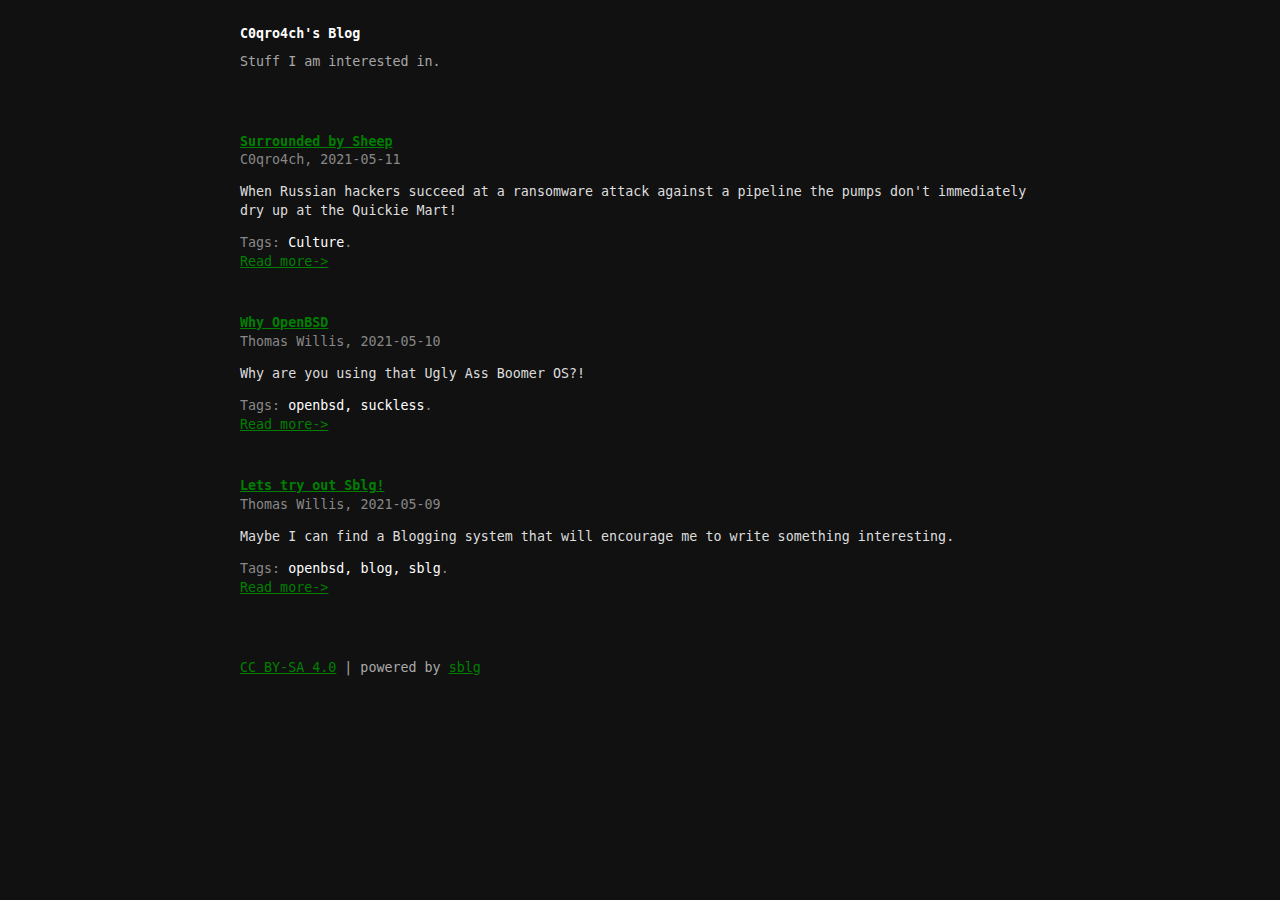
<file: blog/index.html>
<!DOCTYPE html>
<html lang="en">
	<head>
		<meta name="viewport" content="width=device-width, initial-scale=1" />
		<meta charset="utf-8" />
		<title>C0qro4ch's Blog</title>
		<link rel="stylesheet" href="index.css" />
		<link rel="alternate" href="atom.xml" type="application/atom+xml" title="Atom Feed" />
	</head>
	<body>
		<header>
			<h1>C0qro4ch's Blog</h1>
			<p>
				Stuff I am interested in.
			</p>
		</header>
		<nav data-sblg-nav="1" data-sblg-navcontent="1">
<ul>
<li>
			<h2><a href="article3.html">Surrounded by Sheep</a></h2>
			<div>
				<address>C0qro4ch</address>,
				<time datetime="2021-05-11">2021-05-11</time>
			</div>
			<p>When Russian hackers succeed at a ransomware attack against a pipeline the pumps don&#39;t immediately dry up at the Quickie Mart!</p>
			<p class="tags">
				Tags: <span class="sblg-tag">Culture</span>.
			</p>
			<nav>
				<a href="article3.html">Read more-&gt;</a>
			</nav>
		</li><li>
			<h2><a href="article2.html">Why OpenBSD</a></h2>
			<div>
				<address>Thomas Willis</address>,
				<time datetime="2021-05-10">2021-05-10</time>
			</div>
			<p>Why are you using that Ugly Ass Boomer OS?!</p>
			<p class="tags">
				Tags: <span class="sblg-tag">openbsd</span><span class="sblg-tag">suckless</span>.
			</p>
			<nav>
				<a href="article2.html">Read more-&gt;</a>
			</nav>
		</li><li>
			<h2><a href="article1.html">Lets try out Sblg!</a></h2>
			<div>
				<address>Thomas Willis</address>,
				<time datetime="2021-05-09">2021-05-09</time>
			</div>
			<p>Maybe I can find a Blogging system that will encourage me to write something
	interesting.</p>
			<p class="tags">
				Tags: <span class="sblg-tag">openbsd</span><span class="sblg-tag">blog</span><span class="sblg-tag">sblg</span>.
			</p>
			<nav>
				<a href="article1.html">Read more-&gt;</a>
			</nav>
		</li></ul></nav>
		<footer>
			<a rel="license" href="https://creativecommons.org/licenses/by-sa/4.0/">
				CC BY-SA 4.0</a> | powered by <a href="https://kristaps.bsd.lv/sblg">sblg</a>
		</footer>
	</body>
</html>
</file>
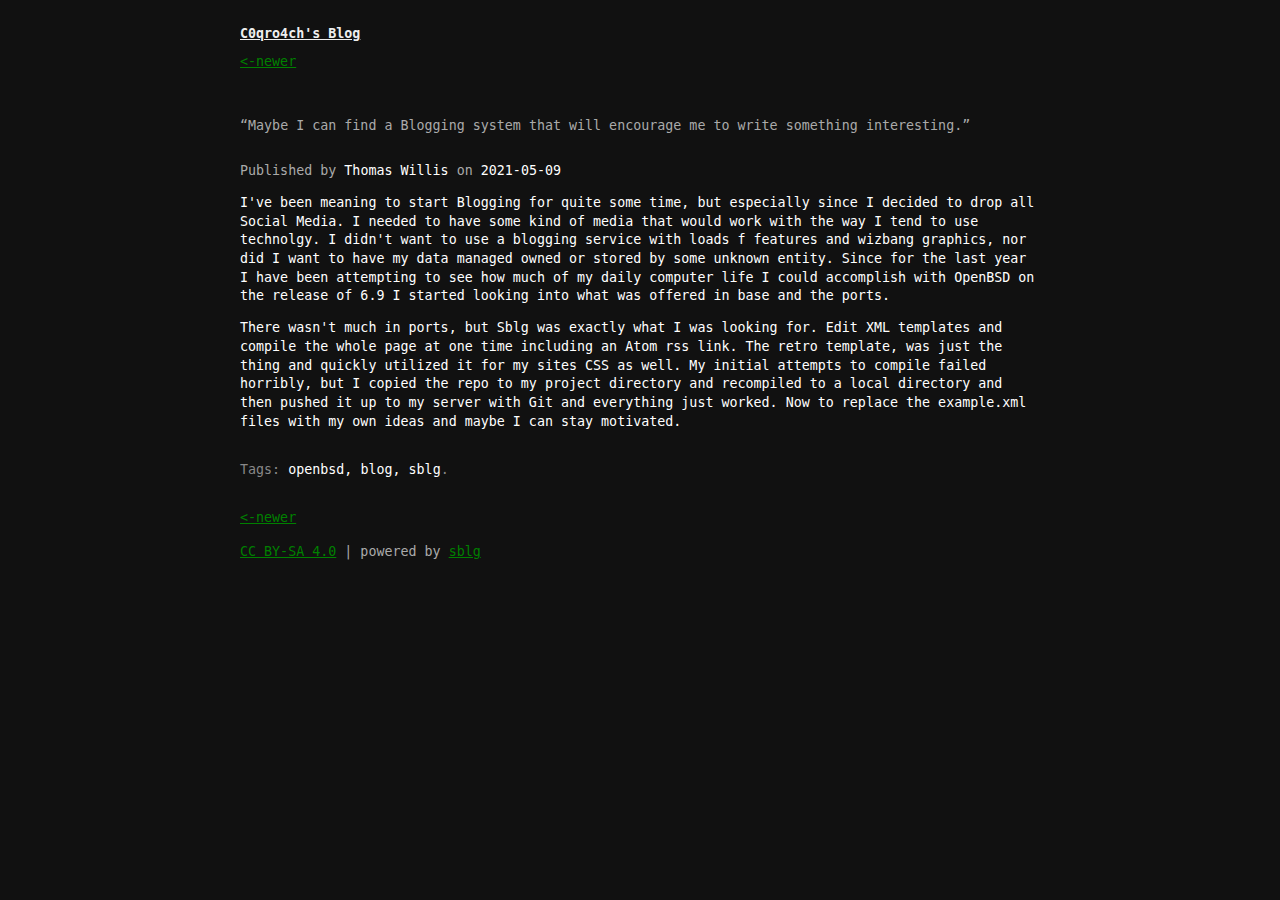
<file: blog/article1.html>
<!DOCTYPE html>
<html lang="en">
	<head>
		<meta name="viewport" content="width=device-width, initial-scale=1" />
		<meta charset="utf-8" />
		<title>Lets try out Sblg!</title>
		<link rel="stylesheet" href="template.css" />
		<link rel="alternate" href="atom.xml" type="application/atom+xml" title="Atom Feed" />
	</head>
	<body>
		<header>
			<h1><a href="index.html">C0qro4ch's Blog</a></h1>
			<nav class="sblg-nav">
				<span class="prevnext sblg-prev-has">
					<a href="article2.html">&lt;-newer</a>
				</span>
				<span class="prevnext ">
					<a href="article3.html">older-&gt;</a>
				</span>
			</nav>
		</header>
		<section>
			<p>
				<q>Maybe I can find a Blogging system that will encourage me to write something
	interesting.</q>
			</p>
			<p>
				Published by
				<span class="name">Thomas Willis</span>
				on
				<time datetime="2021-05-09">2021-05-09</time>
			</p>
			<article data-sblg-article="1" data-sblg-tags="openbsd blog sblg">
 <header>
  <h2>Lets try out Sblg!</h2>
  <aside>Maybe I can find a Blogging system that will encourage me to write something
	interesting.</aside>
  <address>Thomas Willis</address>
  <time datetime="2021-05-09">2021-05-09</time>
 </header>
<p>I&#39;ve been meaning to start Blogging for quite some time, but especially since I decided to drop all Social Media. I needed to have some kind of media that would work with the way I tend to use technolgy. I didn&#39;t want to use a blogging service with loads f features and wizbang graphics, nor did I want to have my data managed owned or stored by some unknown entity. Since for the last year I have been attempting to see how much of my daily computer life I could accomplish with OpenBSD on the release of 6.9 I started looking into what was offered in base and the ports.</p>

<p>There wasn&#39;t much in ports, but Sblg was exactly what I was looking for. Edit XML templates and compile the whole page at one time including an Atom rss link. The retro template, was just the thing and quickly utilized it for my sites CSS as well. My initial attempts to compile failed horribly, but I copied the repo to my project directory and recompiled to a local directory and then pushed it up to my server with Git and everything just worked. Now to replace the example.xml files with my own ideas and maybe I can stay motivated.</p>
</article>
			<p class="tags">
				Tags: <span class="sblg-tag">openbsd</span><span class="sblg-tag">blog</span><span class="sblg-tag">sblg</span>.
			</p>
		</section>
		<nav>
			<span class="prevnext sblg-prev-has">
				<a href="article2.html">&lt;-newer</a>
			</span>
			<span class="prevnext ">
				<a href="article3.html">older-&gt;</a>
			</span>
		</nav>
		<footer>
			<a rel="license" href="https://creativecommons.org/licenses/by-sa/4.0/">
				CC BY-SA 4.0</a> | powered by <a href="https://kristaps.bsd.lv/sblg">sblg</a>
		</footer>
	</body>
</html>
</file>
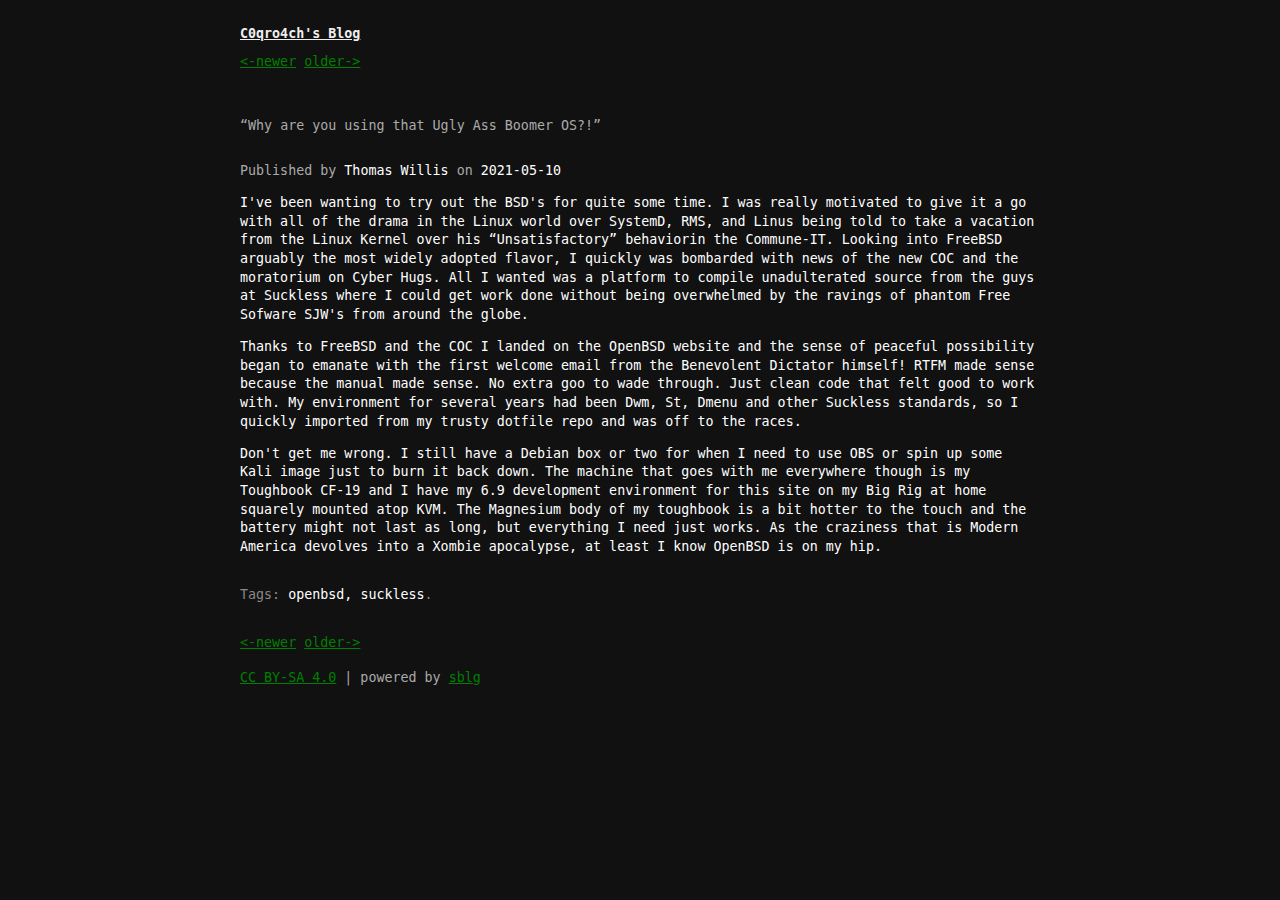
<file: blog/article2.html>
<!DOCTYPE html>
<html lang="en">
	<head>
		<meta name="viewport" content="width=device-width, initial-scale=1" />
		<meta charset="utf-8" />
		<title>Why OpenBSD</title>
		<link rel="stylesheet" href="template.css" />
		<link rel="alternate" href="atom.xml" type="application/atom+xml" title="Atom Feed" />
	</head>
	<body>
		<header>
			<h1><a href="index.html">C0qro4ch's Blog</a></h1>
			<nav class="sblg-nav">
				<span class="prevnext sblg-prev-has">
					<a href="article3.html">&lt;-newer</a>
				</span>
				<span class="prevnext sblg-next-has">
					<a href="article1.html">older-&gt;</a>
				</span>
			</nav>
		</header>
		<section>
			<p>
				<q>Why are you using that Ugly Ass Boomer OS?!</q>
			</p>
			<p>
				Published by
				<span class="name">Thomas Willis</span>
				on
				<time datetime="2021-05-10">2021-05-10</time>
			</p>
			<article data-sblg-article="1" data-sblg-tags="openbsd suckless">
 <header>
  <h2>Why OpenBSD</h2>
  <aside>Why are you using that Ugly Ass Boomer OS?!</aside>
  <address>Thomas Willis</address>
  <time datetime="2021-05-10">2021-05-10</time>
 </header>
<p>I&#39;ve been wanting to try out the BSD&#39;s for quite some time. I was really motivated to give it a go with all of the drama in the Linux world over SystemD, RMS, and Linus being told to take a vacation from the Linux Kernel over his &#8220;Unsatisfactory&#8221; behaviorin the Commune-IT. Looking into FreeBSD arguably the most widely adopted flavor, I quickly was bombarded with news of the new COC and the moratorium on Cyber Hugs. All I wanted was a platform to compile unadulterated source from the guys at Suckless where I could get work done without being overwhelmed by the ravings of phantom Free Sofware SJW&#39;s from around the globe.</p>

<p>Thanks to FreeBSD and the COC I landed on the OpenBSD website and the sense of peaceful possibility began to emanate with the first welcome email from the Benevolent Dictator himself! RTFM made sense because the manual made sense. No extra goo to wade through. Just clean code that felt good to work with. My environment for several years had been Dwm, St, Dmenu and other Suckless standards, so I quickly imported from my trusty dotfile repo and was off to the races.</p>

<p>Don&#39;t get me wrong. I still have a Debian box or two for when I need to use OBS or spin up some Kali image just to burn it back down. The machine that goes with me everywhere though is my Toughbook CF-19 and I have my 6.9 development environment for this site on my Big Rig at home squarely mounted atop KVM. The Magnesium body of my toughbook is a bit hotter to the touch and the battery might not last as long, but everything I need just works. As the craziness that is Modern America devolves into a Xombie apocalypse, at least I know OpenBSD is on my hip.</p>
</article>
			<p class="tags">
				Tags: <span class="sblg-tag">openbsd</span><span class="sblg-tag">suckless</span>.
			</p>
		</section>
		<nav>
			<span class="prevnext sblg-prev-has">
				<a href="article3.html">&lt;-newer</a>
			</span>
			<span class="prevnext sblg-next-has">
				<a href="article1.html">older-&gt;</a>
			</span>
		</nav>
		<footer>
			<a rel="license" href="https://creativecommons.org/licenses/by-sa/4.0/">
				CC BY-SA 4.0</a> | powered by <a href="https://kristaps.bsd.lv/sblg">sblg</a>
		</footer>
	</body>
</html>
</file>
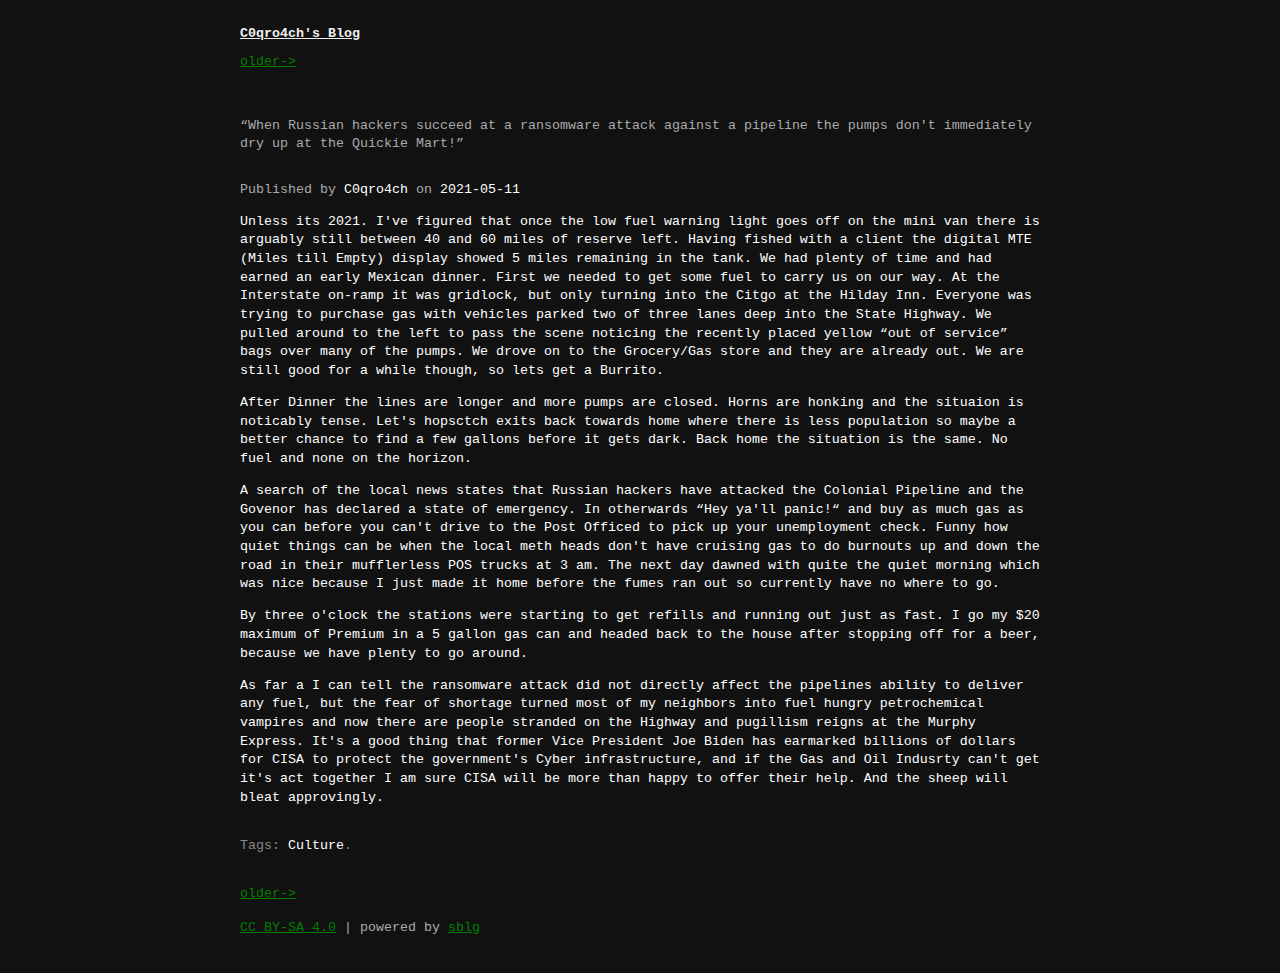
<file: blog/article3.html>
<!DOCTYPE html>
<html lang="en">
	<head>
		<meta name="viewport" content="width=device-width, initial-scale=1" />
		<meta charset="utf-8" />
		<title>Surrounded by Sheep</title>
		<link rel="stylesheet" href="template.css" />
		<link rel="alternate" href="atom.xml" type="application/atom+xml" title="Atom Feed" />
	</head>
	<body>
		<header>
			<h1><a href="index.html">C0qro4ch's Blog</a></h1>
			<nav class="sblg-nav">
				<span class="prevnext ">
					<a href="article1.html">&lt;-newer</a>
				</span>
				<span class="prevnext sblg-next-has">
					<a href="article2.html">older-&gt;</a>
				</span>
			</nav>
		</header>
		<section>
			<p>
				<q>When Russian hackers succeed at a ransomware attack against a pipeline the pumps don&#39;t immediately dry up at the Quickie Mart!</q>
			</p>
			<p>
				Published by
				<span class="name">C0qro4ch</span>
				on
				<time datetime="2021-05-11">2021-05-11</time>
			</p>
			<article data-sblg-article="1" data-sblg-tags="Culture">
 <header>
  <h2>Surrounded by Sheep</h2>
  <aside>When Russian hackers succeed at a ransomware attack against a pipeline the pumps don&#39;t immediately dry up at the Quickie Mart!</aside>
  <address>C0qro4ch</address>
  <time datetime="2021-05-11">2021-05-11</time>
 </header>
<p>Unless its 2021.  I&#39;ve figured that once the low fuel warning light goes off on the mini van there is arguably still between 40 and 60 miles of reserve left.  Having fished with a client the digital MTE (Miles till Empty) display showed 5 miles remaining in the tank.  We had plenty of time and had earned an early Mexican dinner.  First we needed to get some fuel to carry us on our way.  At the Interstate on-ramp it was gridlock, but only turning into the Citgo at the Hilday Inn.  Everyone was trying to purchase gas with vehicles parked two of three lanes deep into the State Highway.  We pulled around to the left to pass the scene noticing the recently placed yellow &#8220;out of service&#8221; bags over many of the pumps.  We drove on to the Grocery&#47;Gas store and they are already out.  We are still good for a while though, so lets get a Burrito.</p>

<p>After Dinner the lines are longer and more pumps are closed.  Horns are honking and the situaion is noticably tense.  Let&#39;s hopsctch exits back towards home where there is less population so maybe a better chance to find a few gallons before it gets dark.  Back home the situation is the same. No fuel and none on the horizon.</p>

<p>A search of the local news states that Russian hackers have attacked the Colonial Pipeline and the Govenor has declared a state of emergency.  In otherwards &#8220;Hey ya&#39;ll panic!&#8220; and buy as much gas as you can before you can&#39;t drive to the Post Officed to pick up your unemployment check.  Funny how quiet things can be when the local meth heads don&#39;t have cruising gas to do burnouts up and down the road in their mufflerless POS trucks at 3 am.  The next day dawned with quite the quiet morning which was nice because I just made it home before the fumes ran out so currently have no where to go.</p>

<p>By three o&#39;clock the stations were starting to get refills and running out just as fast.  I go my $20 maximum of Premium in a 5 gallon gas can and headed back to the house after stopping off for a beer, because we have plenty to go around.</p>

<p>As far a I can tell the ransomware attack did not directly affect the pipelines ability to deliver any fuel, but the fear of shortage turned most of my neighbors into fuel hungry petrochemical vampires and now there are people stranded on the Highway and pugillism reigns at the Murphy Express.  It&#39;s a good thing that former Vice President Joe Biden has earmarked billions of dollars for CISA to protect the government&#39;s Cyber infrastructure, and if the Gas and Oil Indusrty can&#39;t get it&#39;s act together I am sure CISA will be more than happy to offer their help. And the sheep will bleat approvingly.</p>
</article>
			<p class="tags">
				Tags: <span class="sblg-tag">Culture</span>.
			</p>
		</section>
		<nav>
			<span class="prevnext ">
				<a href="article1.html">&lt;-newer</a>
			</span>
			<span class="prevnext sblg-next-has">
				<a href="article2.html">older-&gt;</a>
			</span>
		</nav>
		<footer>
			<a rel="license" href="https://creativecommons.org/licenses/by-sa/4.0/">
				CC BY-SA 4.0</a> | powered by <a href="https://kristaps.bsd.lv/sblg">sblg</a>
		</footer>
	</body>
</html>
</file>
<file: blog/index.css>
html, body					{ margin: 0; }
body						{ font-family: monospace;
						  font-size: 10pt;
						  color: #ddd;
						  background-color: #111;
						  line-height: 1.4em; }
body > header, 
body > footer,
nav[data-sblg-nav]				{ width: 50rem;
						  max-width: 96%;
						  margin: 0 auto; }
body > header					{ padding: 1rem 0;
						  color: #fff; }
body > header p					{ opacity: 0.8;
						  color: #ccc;
						  margin: 0; }
h1						{ font-size: inherit;
						  font-weight: 700; }
h1 a						{ color: inherit; }
nav[data-sblg-nav]				{ padding: 2rem 0; }
nav[data-sblg-nav] li + li			{ padding-top: 2rem; }
nav[data-sblg-nav] ul				{ list-style-type: none;
					  	  padding: 0; }
a						{ color: green; }
footer						{ padding: 1rem 0;
						  color: #aaa; }
h2						{ font-weight: 700;
						  margin-bottom: 0;
						  font-size: inherit; }
h2 + div					{ color: #888; }
address						{ display: inline-block;
						  font-style: normal; }
.tags						{ color: #888;
						  margin: 0; }
.tags .sblg-tag					{ color: #fff; } 
.tags .sblg-tag + .sblg-tag:before		{ content: ', '; }
</file>
<file: blog/template.css>
html, body				{ margin: 0; }
body					{ font-family: monospace;
					  font-size: 10pt;
					  color: #ddd;
					  background-color: #111;
					  line-height: 1.4em; }
body > header,
body > footer,
body > nav,
body > section				{ width: 50rem;
					  max-width: 96%;
					  margin: 0 auto; }
body > header				{ padding: 1rem 0;
					  color: #eee; }
.tags					{ padding-top: 1rem;
					  color: #888; }
.tags .sblg-tag				{ color: #fff; } 
.tags .sblg-tag + .sblg-tag:before	{ content: ', '; }
.prevnext > a				{ display: none; }
.sblg-next-has > a,
.sblg-prev-has > a			{ display: inline-block; }
footer					{ padding: 1rem 0; }
a					{ color: green; }
h1					{ font-size: inherit;
					  font-weight: 700; }
h1 a					{ color: inherit; }
body > section				{ padding: 1rem 0;
					  color: #aaa; }
section > p q				{ display: inline-block;
					  margin-bottom: 1em; }
section > p span,
section > p time,
article					{ color: #fff; }
article > header			{ display: none; }
footer					{ color: #aaa; }
</file>
